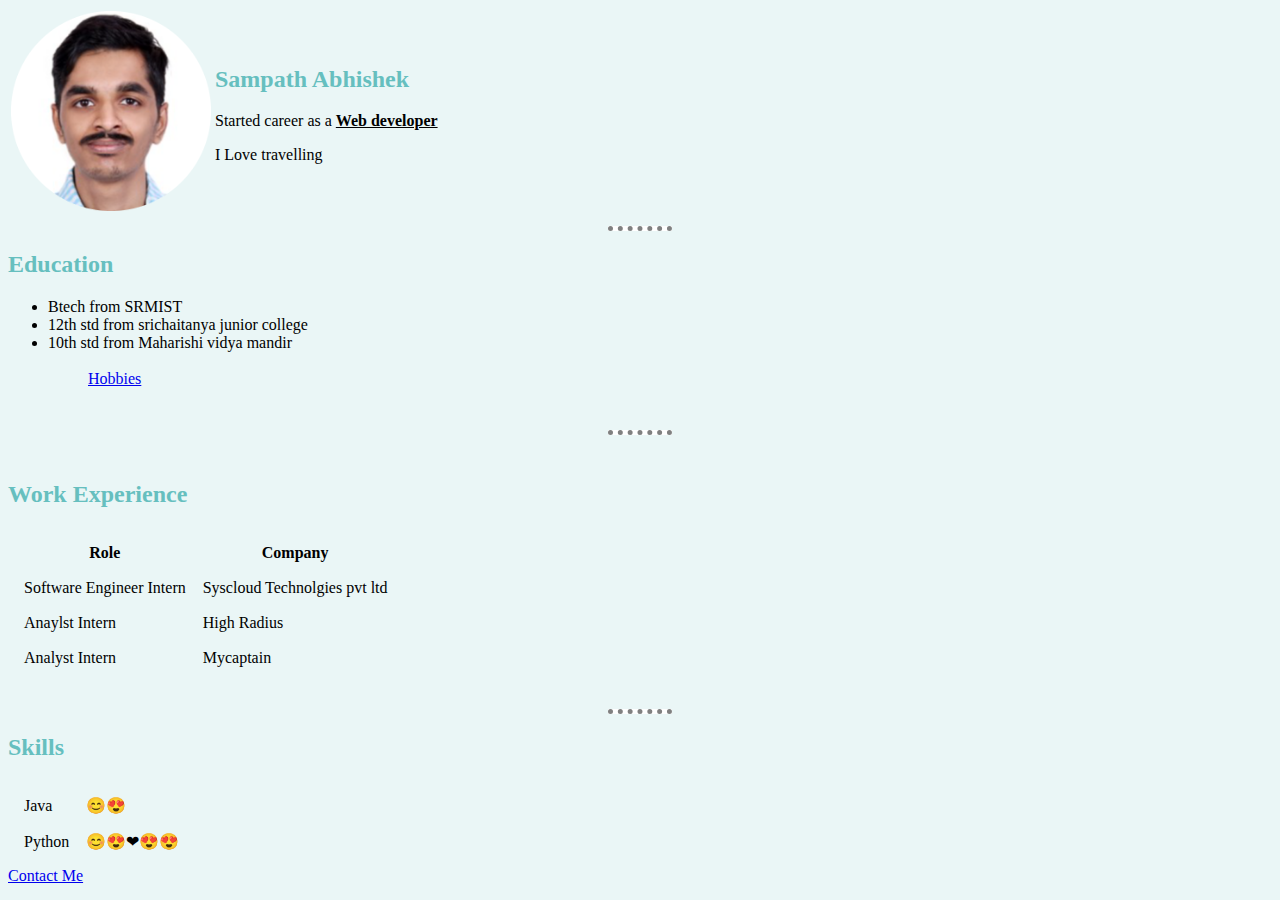
<file: index.html>
<!DOCTYPE html>
<html lang="en" dir="ltr">

<head>
  <meta charset="utf-8">
  <title>Sampath Personal site</title>
  <link rel="stylesheet" href="css/styles.css">

</head>

<body>
  <table>
    <tbody>
      <tr>
        <td><img src="abhipic.png" width="200" height="200" /></td>
        <td>
          <h2><strong>Sampath Abhishek</strong></h2>
          <p>Started career as a <b><u>Web developer</u></b></p>
          <p>I Love travelling </p>
        </td>
      </tr>
    </tbody>
  </table>
  <hr noshade="3" />
  <h2>Education</h2>
  <div>
    <ul>
      <li>Btech from SRMIST</li>
      <li>12th std from srichaitanya junior college</li>
      <li>10th std from Maharishi vidya mandir</li>
      <ul>
        <br />
        <a href="hobbies.html">Hobbies</a>
  </div>
  <br />
  <hr noshade="4" />
  <br />
  <h2>Work Experience</h2>
  <table cellspacing="15">
    <thead>
      <th>Role</th>
      <th>Company</th>
      <tr>
        <td>Software Engineer Intern</td>
        <td>Syscloud Technolgies pvt ltd</td>
      </tr>
      <tr>
        <td>Anaylst Intern</td>
        <td>High Radius</td>
      </tr>
      <tr>
        <td>Analyst Intern</td>
        <td>Mycaptain</td>
      </tr>
    </thead>
  </table>
  <br />
  <hr noshade="4" />
  <h2>Skills</h2>
  <table cellspacing="15">
    <tbody>
      <tr>
        <td>Java</td>
        <td>😊😍</td>
      </tr>
      <tr>
        <td>Python</td>
        <td>😊😍❤😍😍</td>
      </tr>
    </tbody>
  </table>

  <a href="contact-me.html">Contact Me</a>
</body>

</html>
</file>
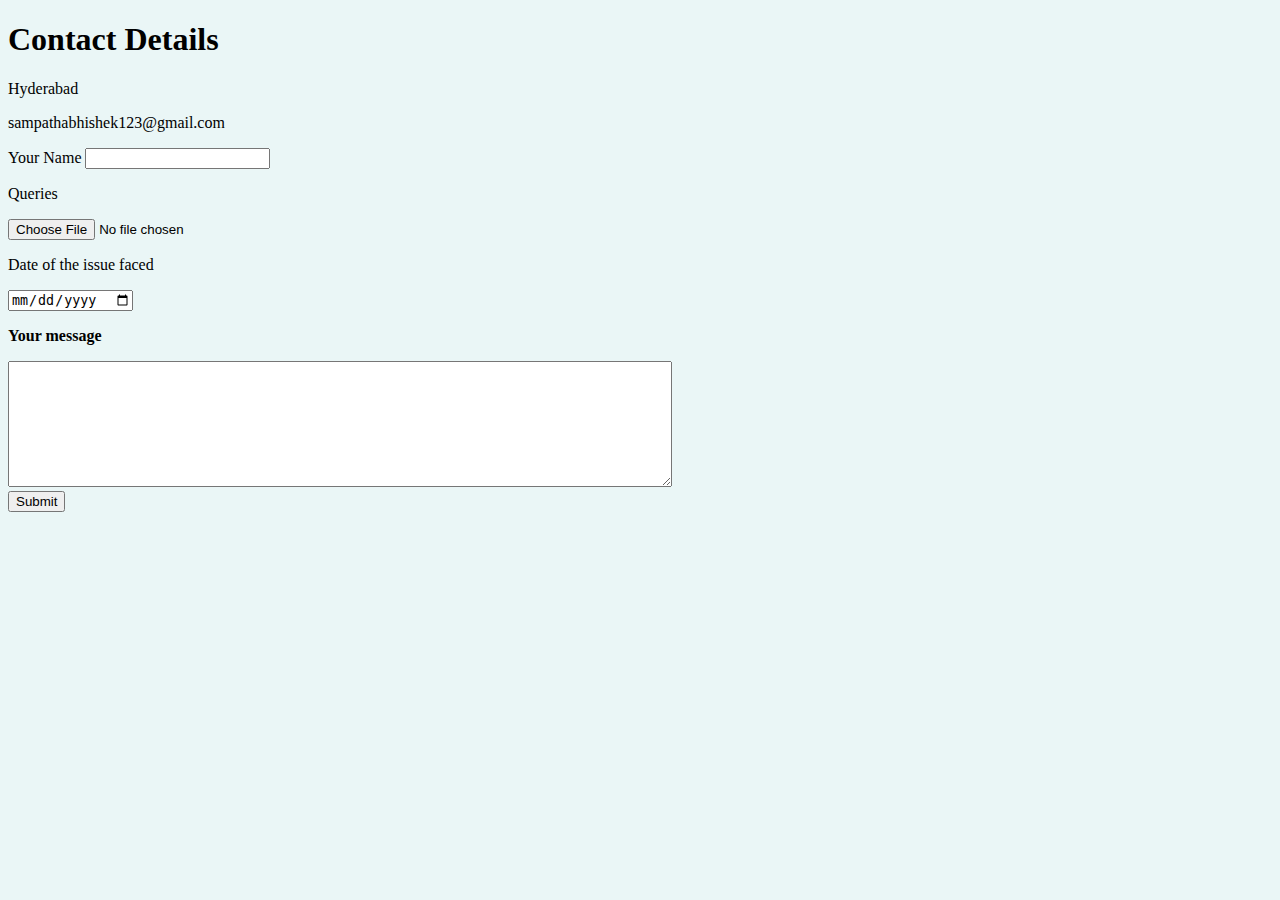
<file: contact-me.html>
<!DOCTYPE html>
<html lang="en" dir="ltr">
  <head>
    <meta charset="utf-8">
    <title></title>
    <link rel="stylesheet" href="css/styles.css">
  </head>
  <body>
    <h1>Contact Details</h1>
    <p>Hyderabad</p>
    <p>sampathabhishek123@gmail.com</p>
    <form action="mailto:sampathabhishek123@gmail.com" method="post" enctype="text/plain">
          <label for="">Your Name</label>
          <input type="text" name="YourName" value="">
          <br>
          <p>Queries</p>
          <input type="file" name="Queriesfile" value="">
          <br>
          <p>Date of the issue faced</p>
          <input type="date" name="date" value="">
          <p><strong>Your message</strong></p>
          <textarea name="name" rows="8" cols="80"></textarea>
          <br/>
          <input type="submit" name="">
          <br/>
    </form>
  </body>
</html>
</file>
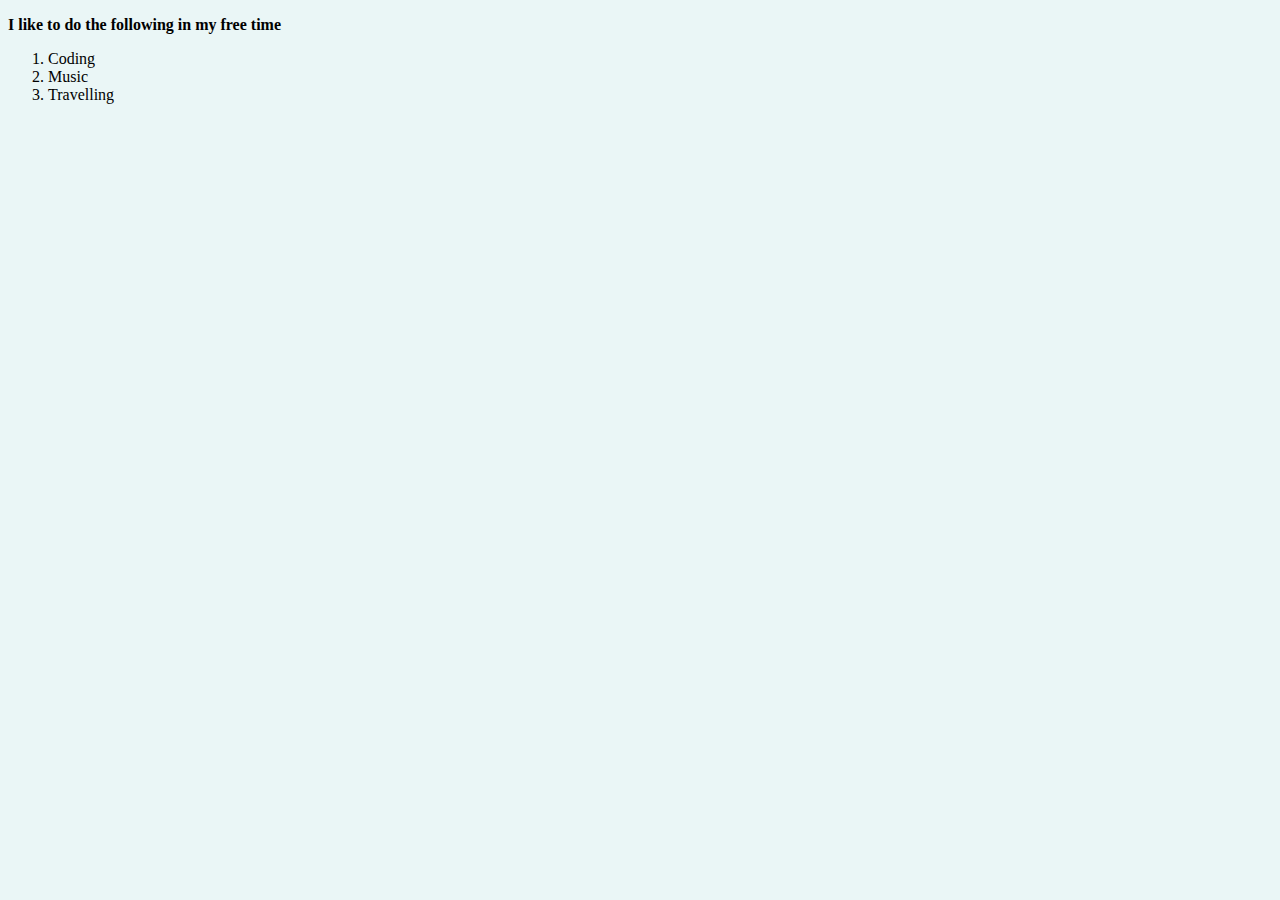
<file: hobbies.html>
<!DOCTYPE html>
<html lang="en" dir="ltr">

<head>
  <title>
    Hobbies
  </title>
  <link rel="stylesheet" href="css/styles.css">
</head>

<body>
  <p><strong>I like to do the following in my free time</strong>
  </p>
  <ol>
    <li>Coding</li>
    <li>Music</li>
    <li>Travelling</li>
  </ol>
</body>


</html>
</file>
<file: css/styles.css>
body
{
   background-color: #EAF6F6;
}
h2
{
  color:#66BFBF;
}
h3
{
  color:#66BFBF;
}
hr
{
border-style:none;
border-top-style: dotted;
background-color: white;
border-color: grey;
border-width: 5px;
width:5%;
}
</file>
